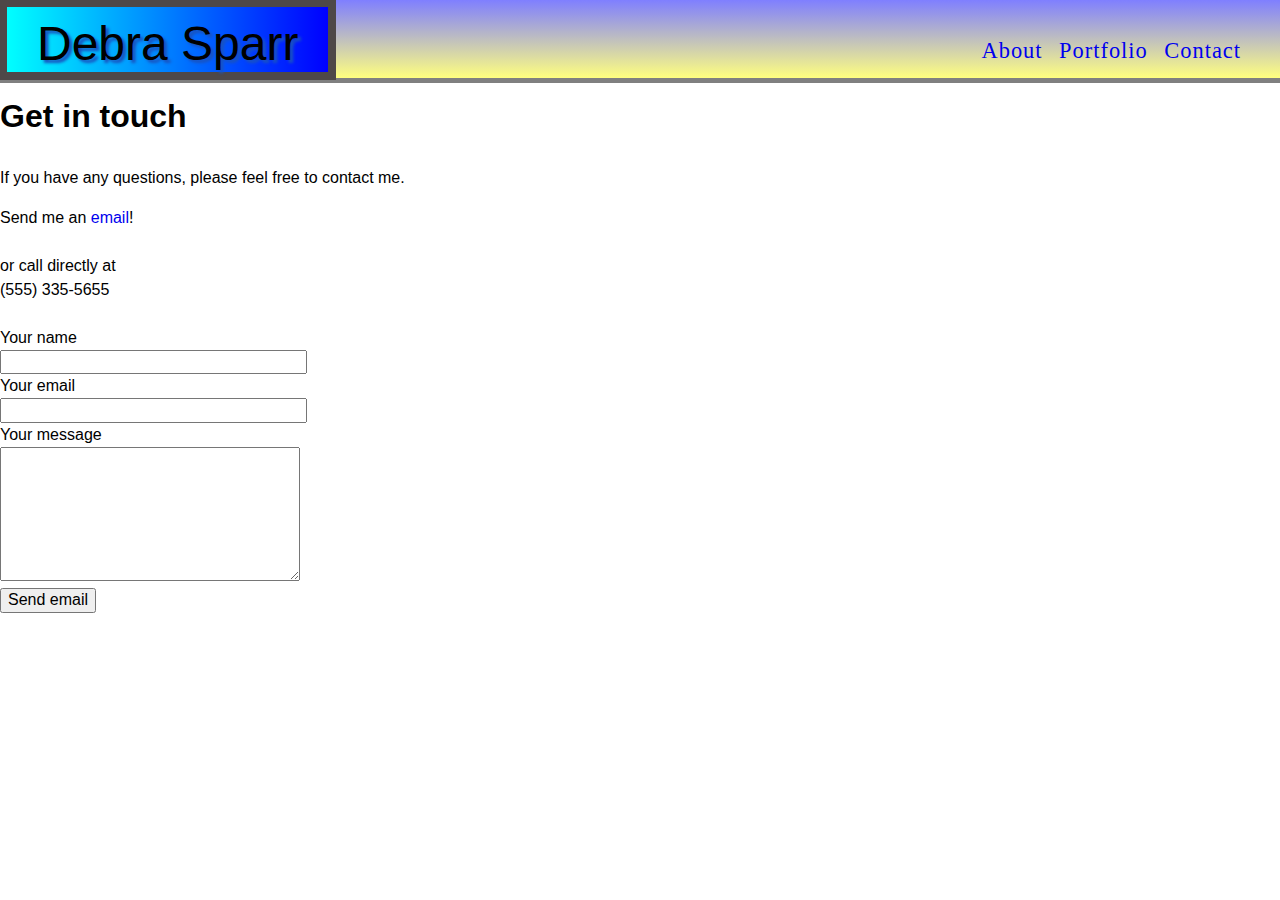
<file: contact.html>
<!DOCTYPE html>
<html lang="en">
<head>
    <meta charset="UTF-8">
    <meta name="viewport" content="width=device-width, initial-scale=1.0">
    <meta http-equiv="X-UA-Compatible" content="ie=edge">
    <link rel="stylesheet" type= "text/css" href= "normalize.css">
    <link rel="stylesheet" type= "text/css" href= "main.css">
</head>
    <title>Contact</title>
    <div class="background-image"></div>
    <body class="body-text">
        <header class="header-topBar">
            <div class="header-nameBox">Debra Sparr</div>
            <nav class="links">
                <a href="./index.html">About</a>
                <a href="./portfolio.html">Portfolio</a>
                <a href="./contact.html">Contact</a>
            </nav>
        </header>

    <h1>Get in touch</h1>
    <p>If you have any questions, please feel free to contact me.</p>
    <section class="section-contact">
        <div class="section-email">
            Send me an <a href="mailto:dsparr1010@gmail.com" target="_blank">email</a>!
            </div>
        <br>
        <div class="section-cell">
            or call directly at 
            <div class="section-number">(555) 335-5655</div>
        </div>
     </section>
     <br>
    <form class="form-contact" action="#" method="POST" enctype="multipart/form-data">
        <div class="form-name">
            <label class="required" for="name"> Your name </label>
            <br>
            <input class="form-input" name="name" type="text" value="" size="30">
            <br>
            <span class="form-error"></span>
        </div>
        <div class="form-email">
            <label class="required" for="email">Your email </label>
            <br>
            <input class="form-input" name="email" type="text" value="" size="30">
            <br>
            <span class="form-error"></span>
            </div>
        <div class="form-message">
            <label class="required" for="message">Your message </label>
            <br>
            <textarea class="form-message" name="message" rows="7" cols="30"></textarea>
                <br>
            <span class="form-error"></span>
        </div>

        <input class="submit_button" type="submit" value="Send email">
    </form>

</body>
</html>
</file>
<file: main.css>
a {
    text-decoration: none;
}

a:hover {
    -webkit-text-stroke: 2px white;
    paint-order: stroke fill;
    transform: scale(2.6);
    transition: all .1s ease-in-out;
}

.background-image {
    position: absolute;
    z-index: -1;
    width: 100%;
    height: 100%;
    background-image:  
    url(https://images.unsplash.com/photo-1455612693675-112974d4880b?ixlib=rb-1.2.1&auto=format&fit=crop&w=1600&h=500&q=60);
    background-size: cover;
    opacity: 0.4;
    top: 0;
    left: 0;
    bottom: 0;
    right: 0;
}

.body-text {
    display: flex;
    flex-direction: column;
    font-family: Impact, Haettenschweiler, 'Arial Narrow Bold', sans-serif;
    height: 100vh;
    line-height: 1.5em;
}

.links {
    font-family: fantasy;
    font-size: 140%;
    letter-spacing: 1px;
    padding: 15px;
    word-spacing: 10px;
}

/* header */
.header-nameBox {
    background-image: linear-gradient(to left, blue, aqua);
    border: solid rgb(78, 72, 72) 8px;
    color: black;
    display: flex;
    font-size: 48px;
    padding: 25px 30px 40px 30px;
    position: relative; top: -25px; left: -25px;
    text-shadow: 3px 3px 3px rgb(25, 83, 192);
}
.header-topBar {
    background-image: linear-gradient(rgba(0, 0, 255, 0.5), rgba(255, 255, 0, 0.5));
    border-bottom: 5px solid grey;
    color: white;
    display: flex;
    justify-content: space-between;
    max-height: 30px;
    padding: 24px;
}

/*about me section*/
.section-border {
    border-bottom: 4px solid grey;
    text-align: center;
}

.section-content {
    max-width: 960px;
}

.section-img {
    border: 2px solid black;
    border-radius: 10px 100px / 120px;
    float: left;
    height: 15em;
    padding-bottom: 1%;
    padding-right: 1%;
    width: 22em;
}

.section-main {
    display: flex;
    flex-grow: 1;
    justify-content: center;
}

/*footer*/
footer {
    background-image: linear-gradient(to top, rgba(0, 0, 255, 0.5), rgba(255, 255, 0, 0.5));
    border-top: 3px solid grey;
    color: black;
    font-family: 'Times New Roman', Times, serif;
    display: flex;
    justify-content: center;
    max-height: 15px;
    padding: 24px;
}

/*scrollbar*/
body::-webkit-scrollbar-track
{
	-webkit-box-shadow: inset 0 0 6px rgba(0,0,0,0.3);
	border-radius: 10px;
	background-color: #F5F5F5;
}

body::-webkit-scrollbar
{
	width: 12px;
	background-color: #F5F5F5;
}

body::-webkit-scrollbar-thumb
{
	border-radius: 10px;
	-webkit-box-shadow: inset 0 0 6px rgba(0,0,0,.3);
	background-color: rgb(32, 5, 5);
}
</file>
